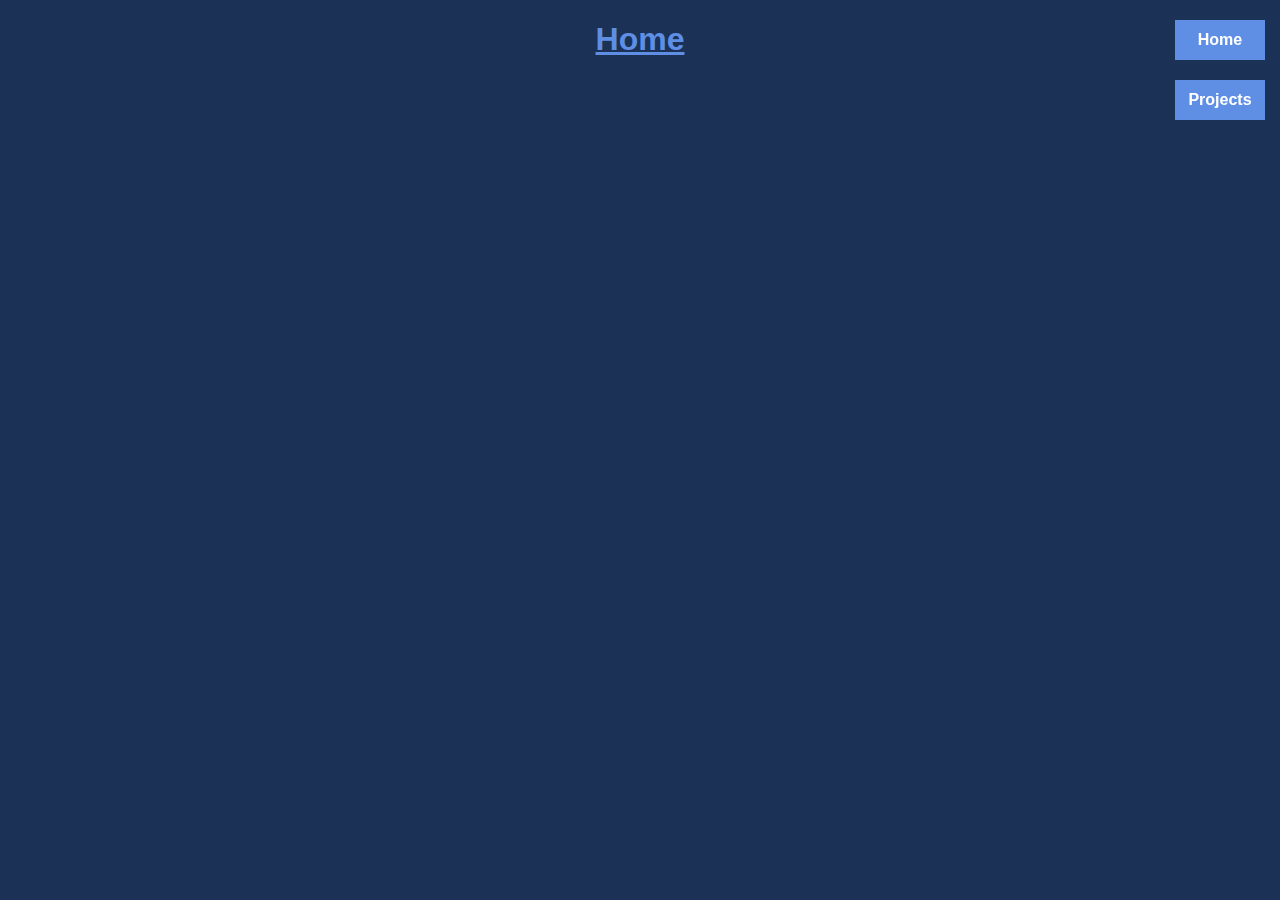
<file: index.html>
<!DOCTYPE html>
<html>
  <head>
    <title>Janbsh's Site - Home</title>
    <link rel="stylesheet" href="styles.css">
  </head>
  <body>
    <div class="sidebar">
      <a href="index.html"><button>Home</button></a>
      <a href="projects.html"><button>Projects</button></a>
    </div>    
    <h1 id="page-name">Home</h1>
  </body>
</html>
</file>
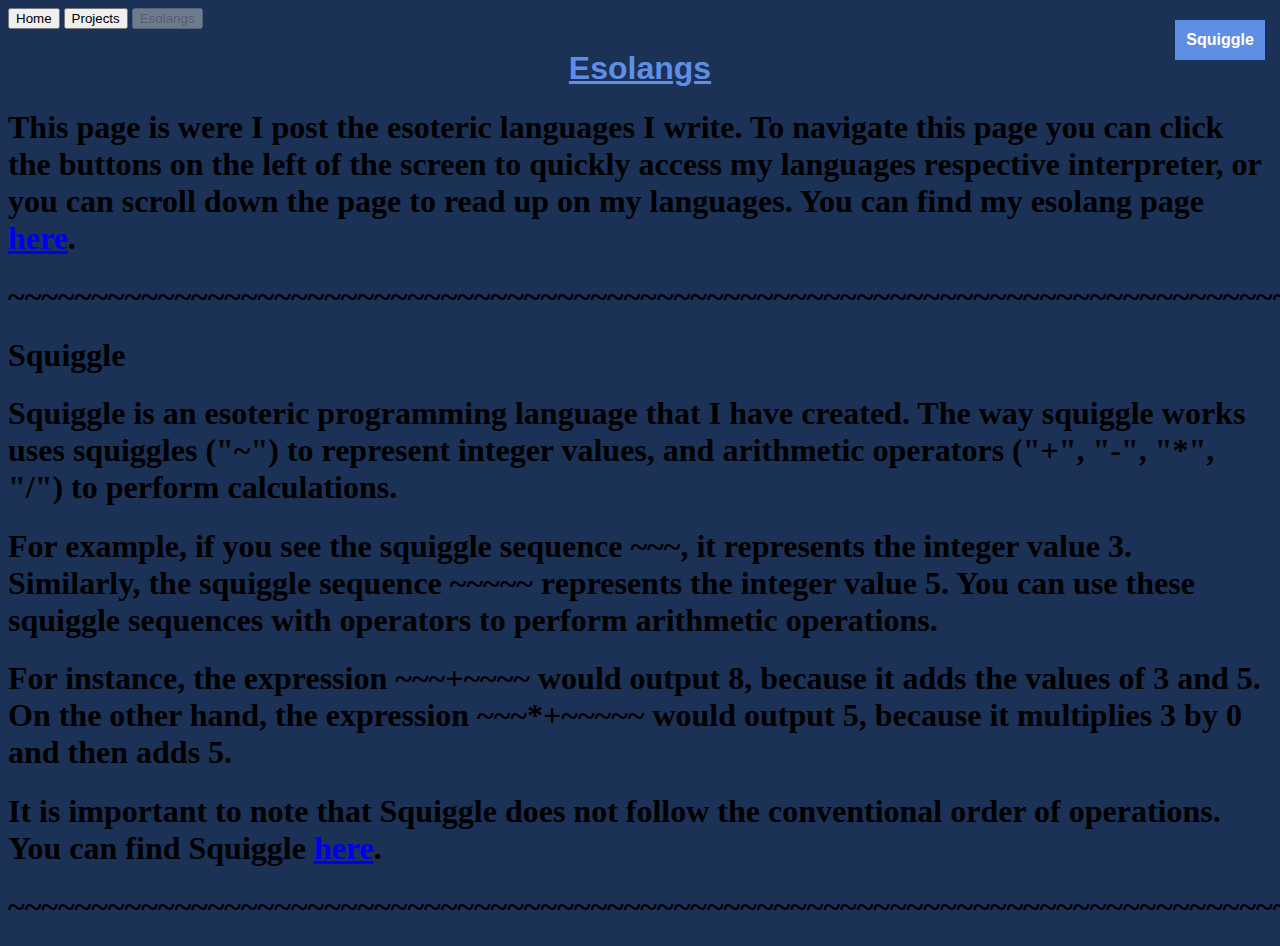
<file: esolangs.html>
<!DOCTYPE html>
<html>
  <head>
    <title>Janbsh's Site - Esolangs</title>
    <link rel="stylesheet" href="styles.css">
  </head>
  <body>
    <div class="right-sidebar">
      <a href="index.html"><button>Home</button></a>
      <a href="projects.html"><button>Projects</button></a>
      <a href="esolangs.html"><button disabled>Esolangs</button></a>
    </div>
    <div class="sidebar">
      <a href="squiggle.html"><button>Squiggle</button></a>
    </div>
    
    <div id="page-name"><h1>Esolangs</h1></div>
    <h1 id="text">This page is were I post the esoteric languages I write. To navigate this page you can click the buttons on the left of the screen to quickly access my languages respective interpreter, or you can scroll down the page to read up on my languages. You can find my esolang page <a href="https://esolangs.org/w/index.php?title=User:Janbsh" class="link">here</a>.</h1>
    <h1 id="text">~~~~~~~~~~~~~~~~~~~~~~~~~~~~~~~~~~~~~~~~~~~~~~~~~~~~~~~~~~~~~~~~~~~~~~~~~~~~~~~~~~~~~~~~~~~~~~~~~~~~~~~~~~~~~~~~~~~~~~~~~~~~~~~~~~~~~~~~~~~~~~~~~~~~~~~~~~~~~~~~~~~~~~~~~~~~~~~~~~~~~~~~~~~~~~~~~~~~~~~~~~~~~~~~~~~~~~~~~~~~~~~~~~~~~~~~~~~~~~~~~~~~~~~~~~~~~~~~~~~~~~~~~~~~~~~~~~~~~~~~~~~~~~~~~~~~~~~~~~~~~~~~~~~~~~~~~~~~~~~~~~~~~~~~~~~~~~~~~~~~~~~~~~~~~~~~~~~~~~~~~~~~~~~~~~~~~~~~~~~~~~~~~~~~~~~~~~~~~</h1>
    <div id="page-sub-name"><h1>Squiggle</h1></div>
    <h1 id="text">Squiggle is an esoteric programming language that I have created. The way squiggle works uses squiggles ("~") to represent integer values, and arithmetic operators ("+", "-", "*", "/") to perform calculations.</h1>
    <h1 id="text">For example, if you see the squiggle sequence ~~~, it represents the integer value 3. Similarly, the squiggle sequence ~~~~~ represents the integer value 5. You can use these squiggle sequences with operators to perform arithmetic operations.</h1>
    <h1 id="text">For instance, the expression ~~~+~~~~ would output 8, because it adds the values of 3 and 5. On the other hand, the expression ~~~*+~~~~~ would output 5, because it multiplies 3 by 0 and then adds 5.</h1>
    <h1 id="text">It is important to note that Squiggle does not follow the conventional order of operations. You can find Squiggle <a href="squiggle.html" class="link">here</a>.</h1>
    <h1 id="text">~~~~~~~~~~~~~~~~~~~~~~~~~~~~~~~~~~~~~~~~~~~~~~~~~~~~~~~~~~~~~~~~~~~~~~~~~~~~~~~~~~~~~~~~~~~~~~~~~~~~~~~~~~~~~~~~~~~~~~~~~~~~~~~~~~~~~~~~~~~~~~~~~~~~~~~~~~~~~~~~~~~~~~~~~~~~~~~~~~~~~~~~~~~~~~~~~~~~~~~~~~~~~~~~~~~~~~~~~~~~~~~~~~~~~~~~~~~~~~~~~~~~~~~~~~~~~~~~~~~~~~~~~~~~~~~~~~~~~~~~~~~~~~~~~~~~~~~~~~~~~~~~~~~~~~~~~~~~~~~~~~~~~~~~~~~~~~~~~~~~~~~~~~~~~~~~~~~~~~~~~~~~~~~~~~~~~~~~~~~~~~~~~~~~~~~~~~~~~</h1>
  </body>
</html>
</file>
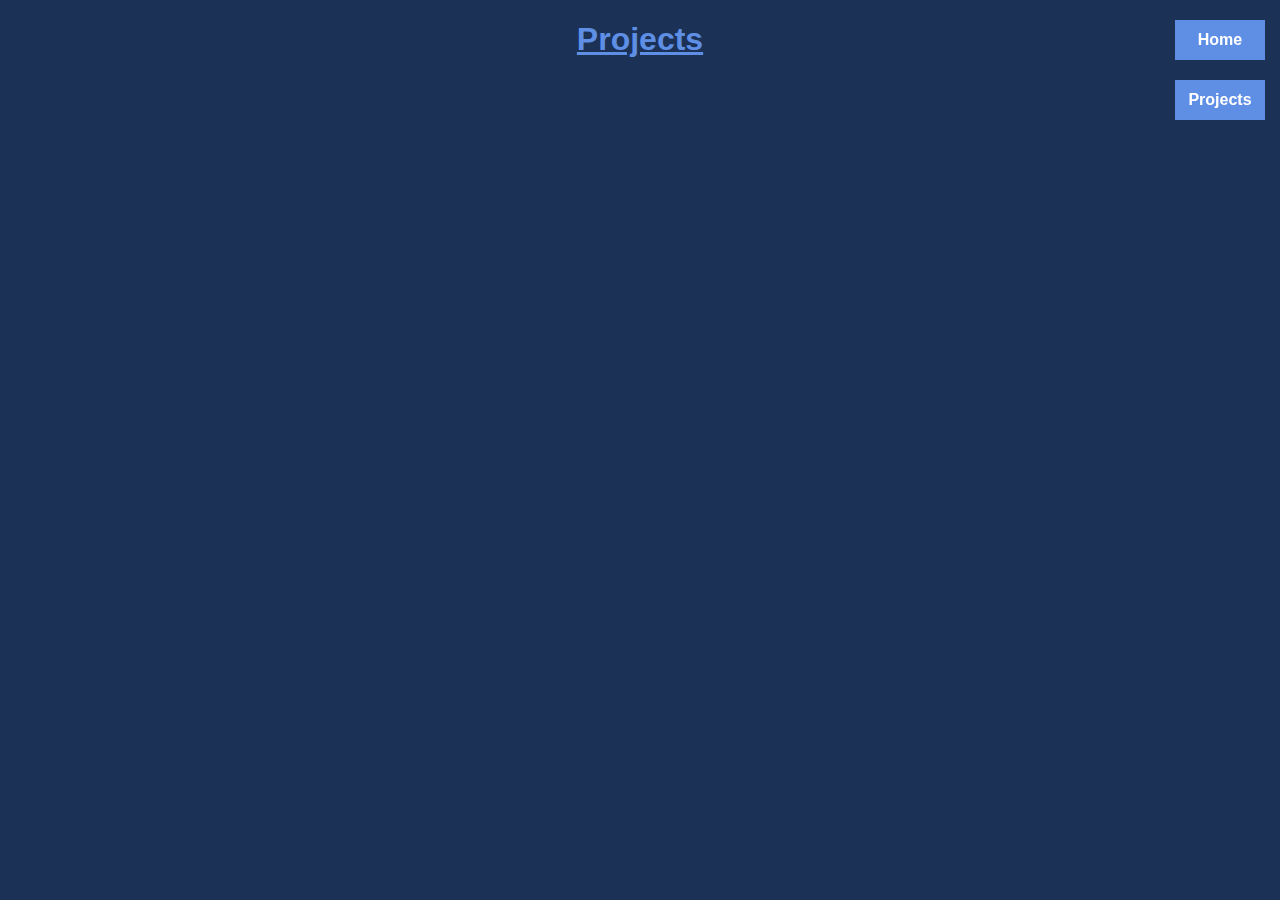
<file: projects.html>
<!DOCTYPE html>
<html>
  <head>
    <title>Janbsh's Site - Projects</title>
    <link rel="stylesheet" href="styles.css">
  </head>
  <body>
    <div class="sidebar">
      <a href="index.html"><button>Home</button></a>
      <a href="projects.html"><button>Projects</button></a>
    </div>
    <h1 id="page-name">Projects</h1>
  </body>
</html>
</file>
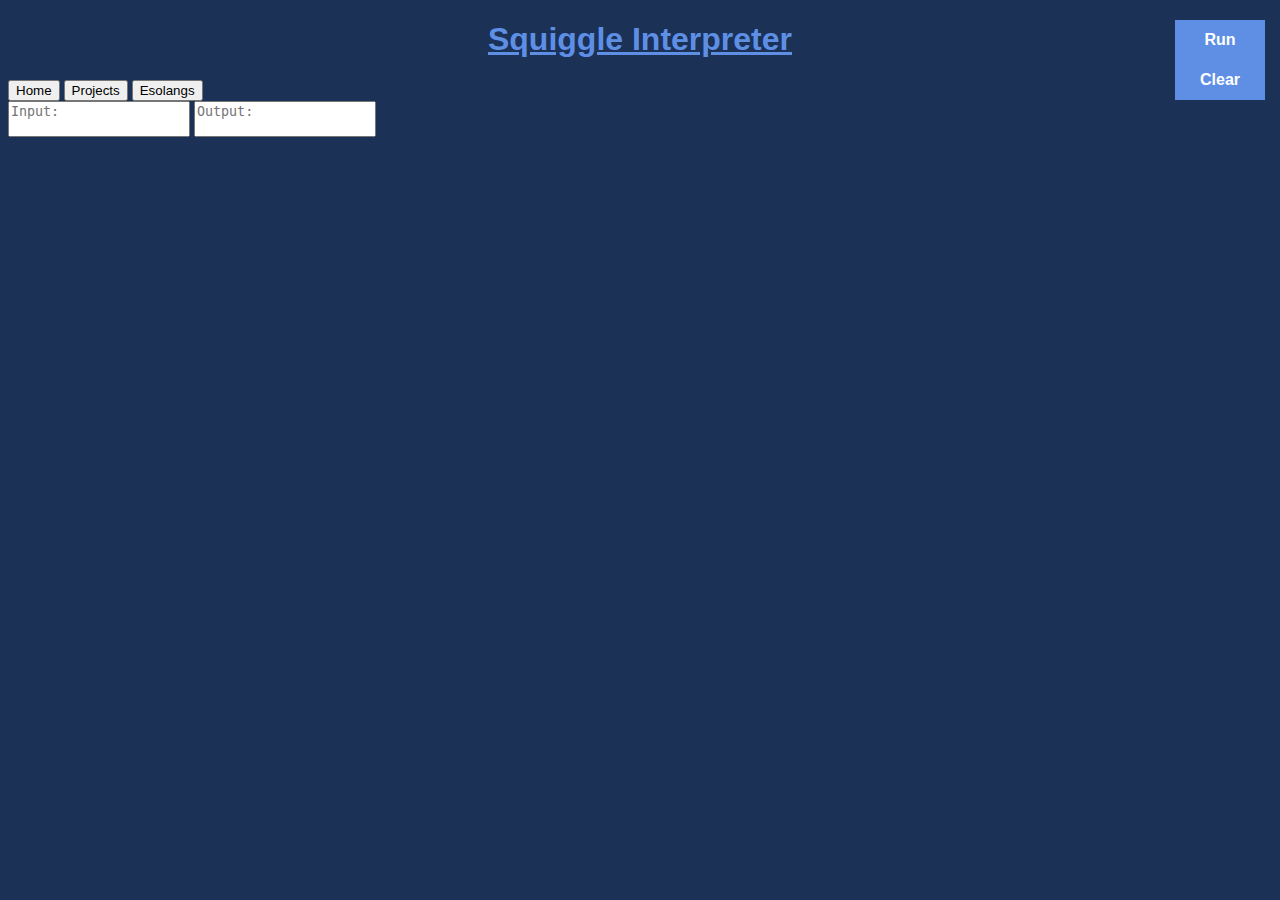
<file: squiggle.html>
<!DOCTYPE html>
<html>
<head>
  <meta charset="UTF-8">
  <title>Janbsh's Site - Squiggle Interpreter</title>
  <link href="styles.css" rel="stylesheet">
</head>
<body>
  <div id="page-name">
    <h1>Squiggle Interpreter</h1>
  </div>
  <div class="sidebar">
    <button onclick="run()">Run</button>
    <button onclick="clearAll()">Clear</button>
  </div>
  <div class="right-sidebar">
    <a href="index.html"><button>Home</button></a>
    <a href="projects.html"><button>Projects</button></a>
    <a href="esolangs.html"><button>Esolangs</button></a>
  </div>
  <div>
    <textarea class="textfield" contenteditable="true" id="editor" placeholder="Input:" style="resize: none;"></textarea>
    <textarea class="textfield" readonly id="console" placeholder="Output:" style="resize: none;"></textarea> 
  </div>
  <script src="squiggleInterpreter.js"></script>
</body>
</html>
</file>
<file: styles.css>
#page-name {
    font-family: 'Unispace', sans-serif;
    color: rgb(94, 143, 229);
    text-align: center;
    text-decoration: underline;
}

body {
    background-color:rgb(27, 49, 86);
}

.sidebar {
    position: fixed;
    top: 0;
    right: 0;
    height: 100%;
    width: 100px;
    display: flex;
    flex-direction: column;
    justify-content: flex-start;
    align-items: center;
    padding-right: 10px;
}

.sidebar button {
    padding: 20px 20px;
    height: 40px;
    width: 90px;
    font-size: 16px;
    font-weight: bold;
    border: none;
    background-color: rgb(94, 143, 229);
    color: white;
    cursor: pointer;
    display: flex;
    align-items: center;
    justify-content: center;
    text-decoration: none;
}

.sidebar button:first-child {
    margin-top: 20px;
}

.sidebar button:hover {
    background-color: rgb(68, 105, 180);
}

.sidebar a {
    text-decoration: none;
}
</file>
